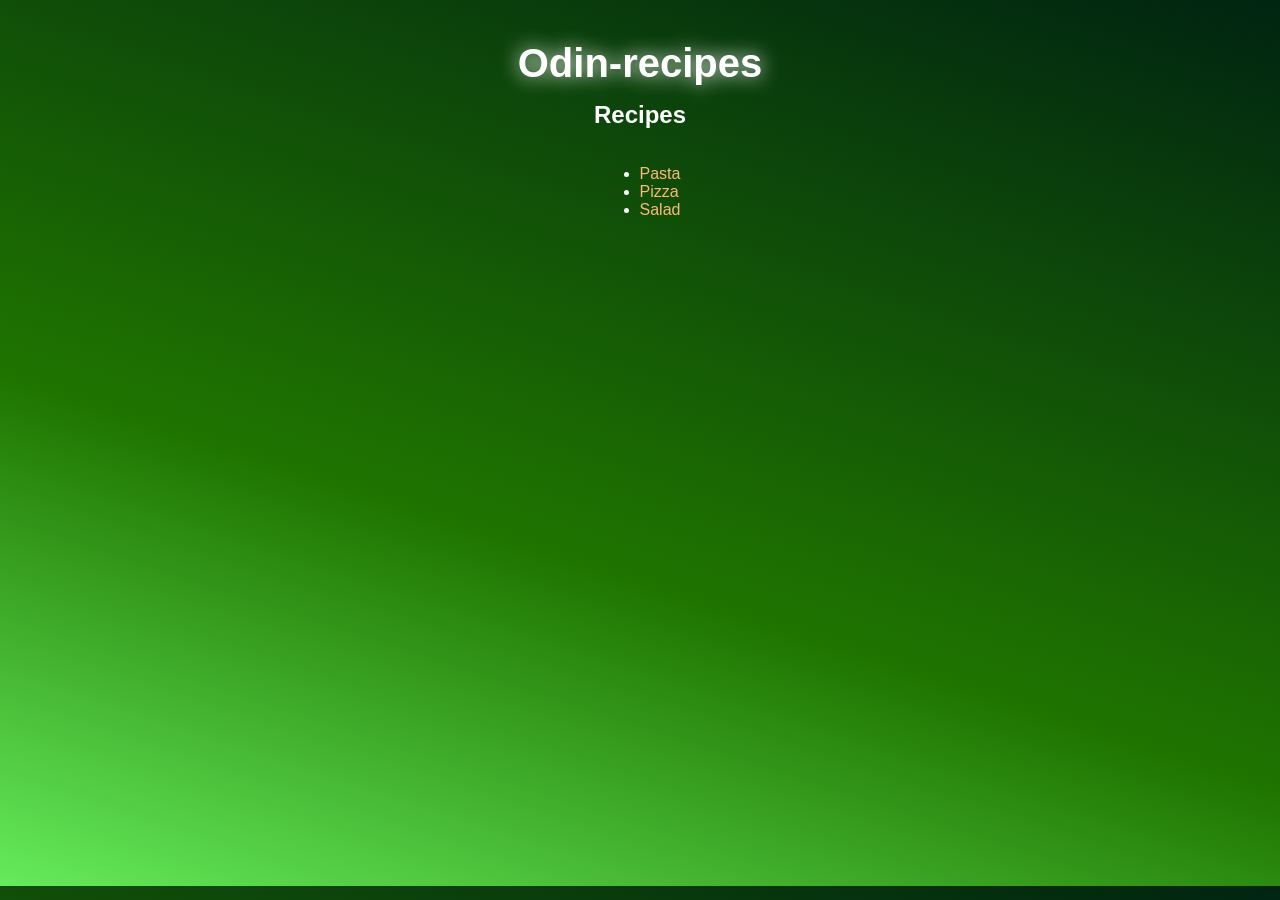
<file: index.html>
<!DOCTYPE html>
<html lang="en">
<head>
    <meta charset="UTF-8">
    <meta name="viewport" content="width=device-width, initial-scale=1.0">
    <link rel="stylesheet" href="styles.css">
    <title>my Odin-recipes</title>
</head>
<body>
    <section class="main">
        <h1>Odin-recipes</h1>
        <h2>Recipes</h2>
        <ul>
            <li>
                <a href="./recipes/pasta.html" target="_self" rel="noreferrer">Pasta</a>
            </li>
            <li>
                <a href="./recipes/Pizza.html" target="_self" rel="noreferrer">Pizza</a>
            </li>
            <li>
                <a href="./recipes/Salad.html" target="_self" rel="noreferrer">Salad</a>
            </li>
        </ul>
    </section>
</body>
</html>
</file>
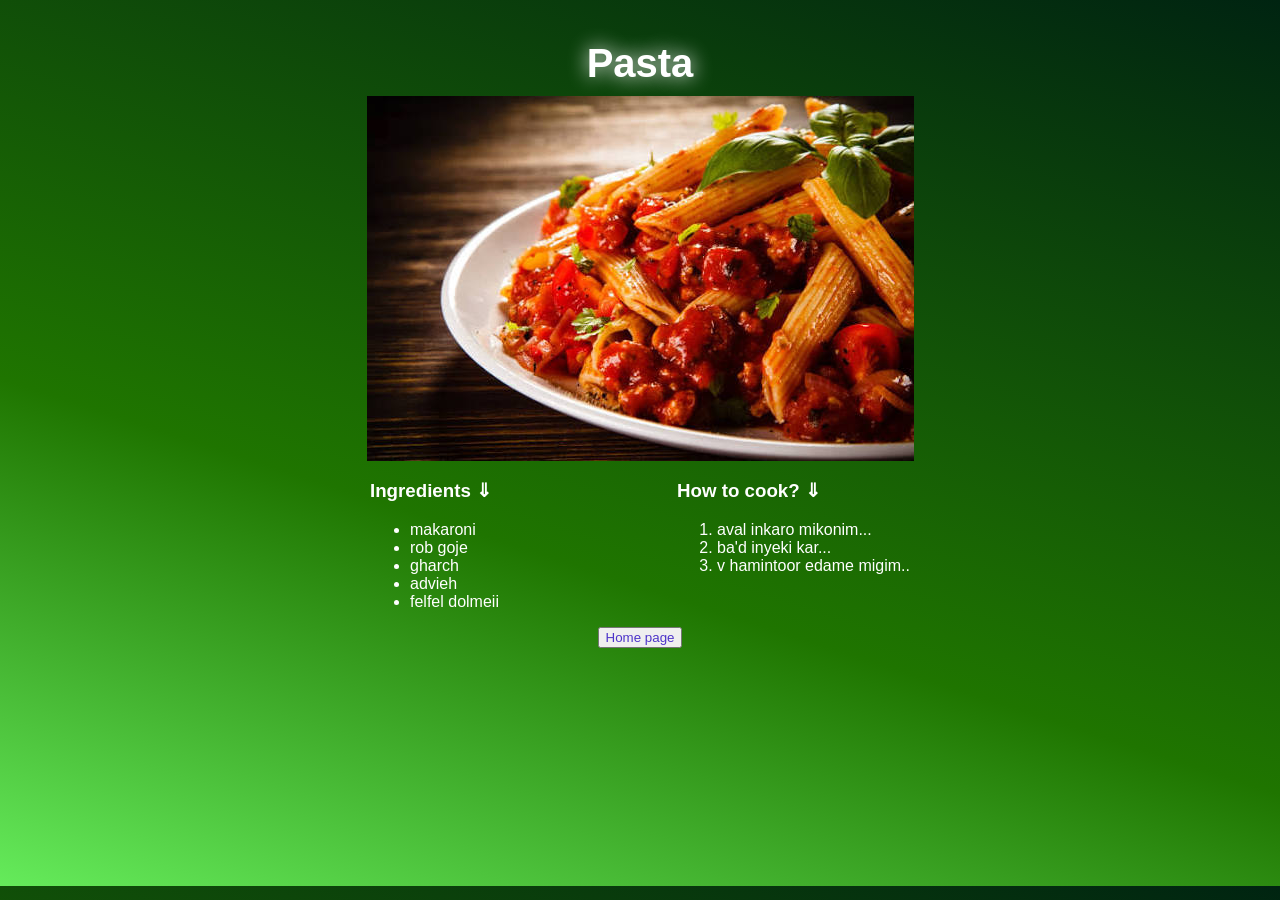
<file: recipes/pasta.html>
<!DOCTYPE html>
<html lang="en">
<head>
    <meta charset="UTF-8">
    <meta name="viewport" content="width=device-width, initial-scale=1.0">
    <link rel="stylesheet" href="../styles.css">
    <title>Piza recipe page</title>
</head>
<body>
    <section>
        <h1>Pasta</h1>
        <img src="../images/pasta.jfif" alt="delicious pasta">
        <div class="texts">
            <div>
                <h3>Ingredients ⇓</h3>
                <ul>
                    <li>makaroni</li>
                    <li>rob goje</li>
                    <li>gharch</li>
                    <li>advieh</li>
                    <li>felfel dolmeii</li>
                </ul>
            </div>
            <div>
                <h3>How to cook? ⇓</h3>
                <ol>
                    <li>aval inkaro mikonim...</li>
                    <li>ba'd inyeki kar...</li>
                    <li>v hamintoor edame migim..</li>
                </ol>
            </div>
        </div>
        <button>
            <a href="../index.html" target="_self" rel="noreferrer">Home page</a>
        </button>
    </section>
</body>
</html>
</file>
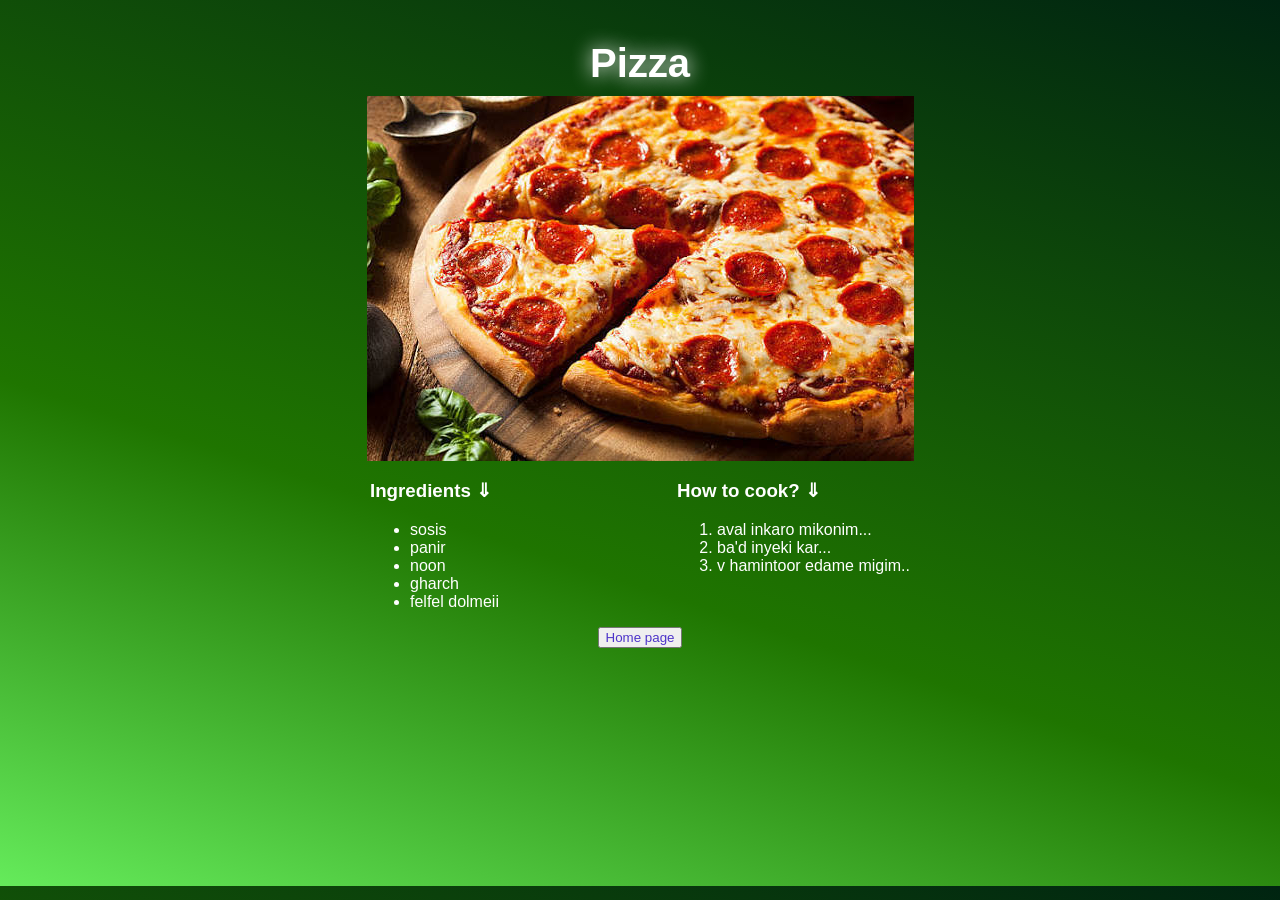
<file: recipes/pizza.html>
<!DOCTYPE html>
<html lang="en">
<head>
    <meta charset="UTF-8">
    <meta name="viewport" content="width=device-width, initial-scale=1.0">
    <link rel="stylesheet" href="../styles.css">
    <title>Piza recipe page</title>
</head>
<body>
    <section>
        <h1>Pizza</h1>
        <img src="../images/pizza.jfif" alt="delicious pizza">
        <div class="texts">
            <div>
                <h3>Ingredients ⇓</h3>
                <ul>
                    <li>sosis</li>
                    <li>panir</li>
                    <li>noon</li>
                    <li>gharch</li>
                    <li>felfel dolmeii</li>
                </ul>  
            </div>
                
            <div>
                <h3>How to cook? ⇓</h3>
                <ol>
                    <li>aval inkaro mikonim...</li>
                    <li>ba'd inyeki kar...</li>
                    <li>v hamintoor edame migim..</li>
                </ol>  
            </div>
        </div>
        <button>
            <a href="../index.html" target="_self" rel="noreferrer">Home page</a>
        </button>
        
    </section>
</body>
</html>
</file>
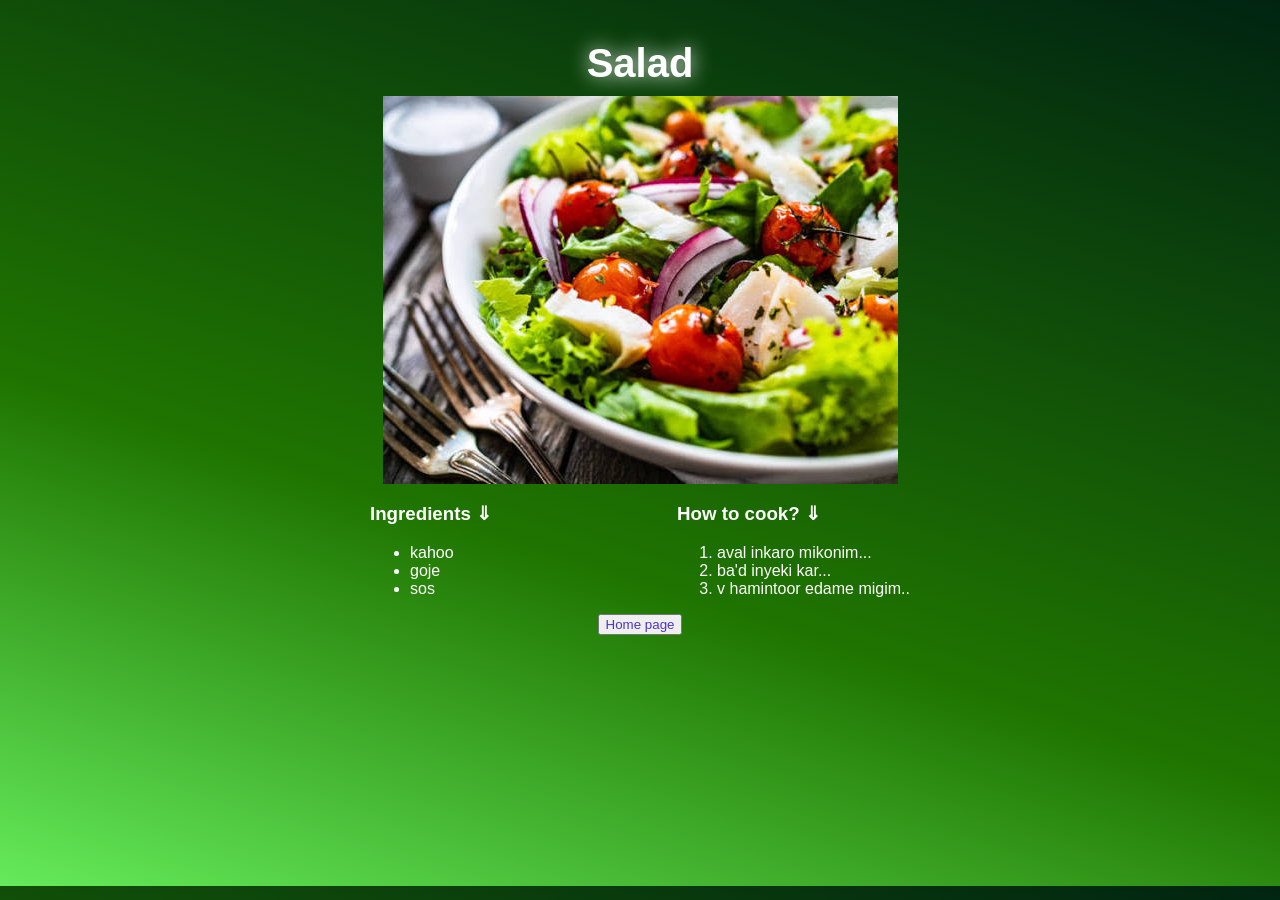
<file: recipes/salad.html>
<!DOCTYPE html>
<html lang="en">
<head>
    <meta charset="UTF-8">
    <meta name="viewport" content="width=device-width, initial-scale=1.0">
    <link rel="stylesheet" href="../styles.css">
    <title>Piza recipe page</title>
</head>
<body>
    <section>
        <h1>Salad</h1>
        <img src="../images/salad.jfif" alt="delicious salad">
        <div class="texts">
            <div>
                <h3>Ingredients ⇓</h3>
                <ul>
                    <li>kahoo</li>
                    <li>goje</li>
                    <li>sos</li>
                </ul>
            </div>
            <div>
                <h3>How to cook? ⇓</h3>
                <ol>
                    <li>aval inkaro mikonim...</li>
                    <li>ba'd inyeki kar...</li>
                    <li>v hamintoor edame migim..</li>
                </ol>
            </div>
        </div>
        <button>
            <a href="../index.html" target="_self" rel="noreferrer">Home page</a>
        </button>
    </section>
    
    
</body>
</html>
</file>
<file: styles.css>
*{
    font-family: 'Segoe UI', Tahoma, Geneva, Verdana, sans-serif;
    color: white;
}
body{
    height: 96.7vh;
    background: linear-gradient(198deg,rgba(0, 36, 17, 1) 0%, rgba(31, 117, 0, 1) 61%, rgba(101, 235, 91, 1) 100%);
    
}
section{
    display: flex;
    align-items: center;
    flex-direction: column;
}
h1{
    font-size: 40px;
    margin-bottom: 10px;
    text-shadow:0px 0px 20px white;
}
h2{
    margin-top: 5px;
}
a{
    color: rgb(255, 185, 119);
    text-decoration: none;
}
button>a{
    color: rgb(77, 52, 201);

}
.texts{
    width: 540px;
    display: flex;
    align-items: stretch;
    justify-content: space-between;
    flex-wrap: wrap;
}
</file>
